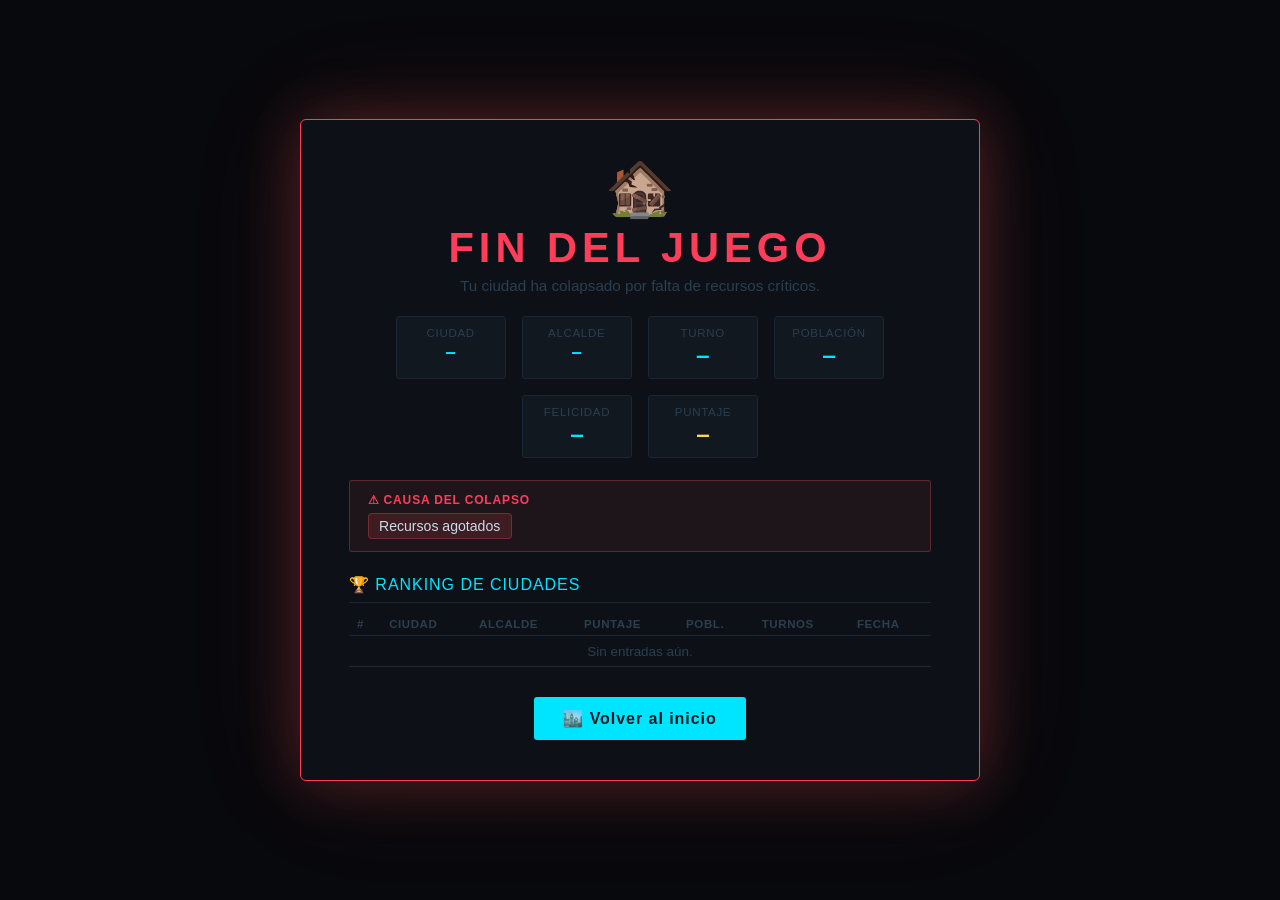
<file: city-builder/pages/game-over.html>
<!doctype html>
<html lang="es">
  <head>
    <meta charset="UTF-8" />
    <meta name="viewport" content="width=device-width, initial-scale=1.0" />
    <meta http-equiv="Content-Security-Policy" content="default-src 'self' https: data:; connect-src 'self' https: http:; script-src 'self' https:; style-src 'self' 'unsafe-inline' https:; font-src 'self' https: data:; img-src 'self' data: https:;">
    <meta name="description" content="Resumen final de tu ciudad: estadísticas, puntuación y posición en el ranking.">
    <link rel="icon" href="../assets/favicon.ico" type="image/x-icon">
    <title>Fin del Juego — City Builder</title>
    <link rel="stylesheet" href="../css/base/reset.css" />
    <link rel="stylesheet" href="../css/base/variables.css" />
    <link rel="stylesheet" href="../css/components/game-over.css" />
    <link
      href="https://fonts.googleapis.com/css?family=Rajdhani:700&display=swap"
      rel="stylesheet"
    />
    <link
      href="https://fonts.googleapis.com/css?family=Source+Sans+3:400,700&display=swap"
      rel="stylesheet"
    />
    <link
      href="https://fonts.googleapis.com/css?family=JetBrains+Mono:400,700&display=swap"
      rel="stylesheet"
    />
  </head>
  <body class="game-over-page">
    <div class="game-over-card">
      <!-- Header -->
      <div class="game-over-header">
        <span class="go-icon">🏚️</span>
        <h1>Fin del Juego</h1>
        <p class="go-subtitle">
          Tu ciudad ha colapsado por falta de recursos críticos.
        </p>
      </div>

      <!-- Stats -->
      <div class="go-stats" id="go-stats">
        <div class="go-stat">
          <span class="go-stat__label">Ciudad</span>
          <span class="go-stat__value go-stat__value--sm" id="go-city-name"
            >—</span
          >
        </div>
        <div class="go-stat">
          <span class="go-stat__label">Alcalde</span>
          <span class="go-stat__value go-stat__value--sm" id="go-mayor-name"
            >—</span
          >
        </div>
        <div class="go-stat">
          <span class="go-stat__label">Turno</span>
          <span class="go-stat__value" id="go-turn">—</span>
        </div>
        <div class="go-stat">
          <span class="go-stat__label">Población</span>
          <span class="go-stat__value" id="go-population">—</span>
        </div>
        <div class="go-stat">
          <span class="go-stat__label">Felicidad</span>
          <span class="go-stat__value" id="go-happiness">—</span>
        </div>
        <div class="go-stat">
          <span class="go-stat__label">Puntaje</span>
          <span class="go-stat__value gold" id="go-score">—</span>
        </div>
      </div>

      <!-- Causa del colapso -->
      <div class="go-cause">
        <p class="go-cause__title">⚠ Causa del colapso</p>
        <ul class="go-cause__list" id="go-causes">
          <li>Cargando...</li>
        </ul>
      </div>

      <!-- Ranking -->
      <div id="go-ranking-section">
        <p class="go-ranking-title">🏆 Ranking de ciudades</p>
        <table class="go-ranking-table">
          <thead>
            <tr>
              <th>#</th>
              <th>Ciudad</th>
              <th>Alcalde</th>
              <th>Puntaje</th>
              <th>Pobl.</th>
              <th>Turnos</th>
              <th>Fecha</th>
            </tr>
          </thead>
          <tbody id="go-ranking-body">
            <tr>
              <td colspan="7" class="go-ranking-loading">Cargando...</td>
            </tr>
          </tbody>
        </table>
      </div>

      <!-- Acciones -->
      <div class="go-actions">
        <button id="go-btn-inicio" class="go-btn go-btn--primary">
          🏙️ Volver al inicio
        </button>
      </div>
    </div>

    <script type="module" src="../js/pages/GameOverPage.js"></script>
  </body>
</html>
</file>
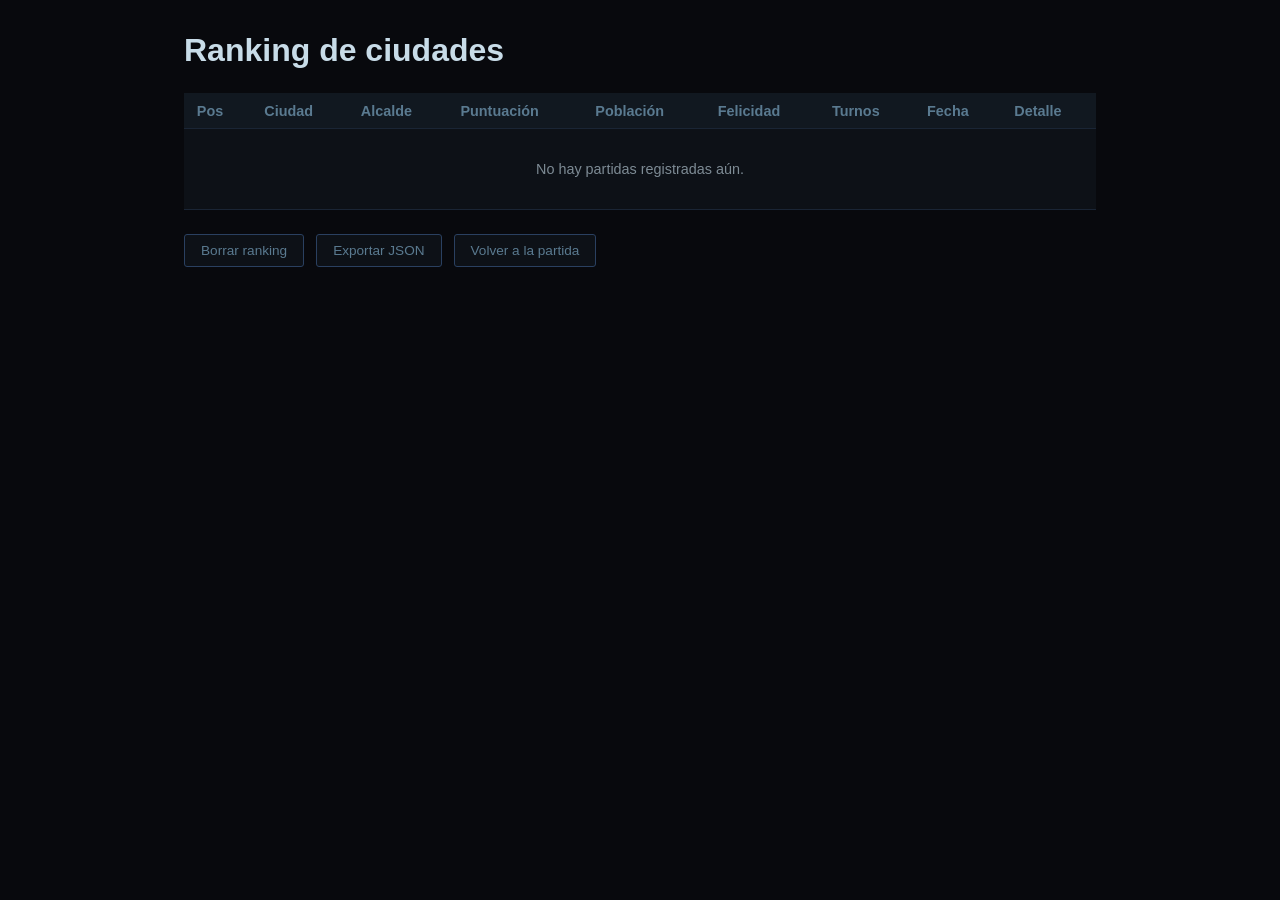
<file: city-builder/pages/ranking.html>
<!doctype html>
<html lang="es">
  <head>
    <meta charset="UTF-8" />
    <meta name="viewport" content="width=device-width, initial-scale=1.0" />
    <meta http-equiv="Content-Security-Policy" content="default-src 'self' https: data:; connect-src 'self' https: http:; script-src 'self' https:; style-src 'self' 'unsafe-inline' https:; font-src 'self' https: data:; img-src 'self' data: https:;">
    <meta name="description" content="Ranking de las mejores ciudades construidas en City Builder.">
    <link rel="icon" href="../assets/favicon.ico" type="image/x-icon">
    <title>Ranking | City Builder</title>
    <link rel="stylesheet" href="../css/base/reset.css" />
    <link rel="stylesheet" href="../css/base/variables.css" />
    <link rel="stylesheet" href="../css/pages/ranking.css" />
    <link rel="stylesheet" href="../css/components/ranking-modal.css" />
    <link
      href="https://fonts.googleapis.com/css?family=Rajdhani:700&display=swap"
      rel="stylesheet"
    />
    <link
      href="https://fonts.googleapis.com/css?family=Source+Sans+3:400,700&display=swap"
      rel="stylesheet"
    />
    <link
      href="https://fonts.googleapis.com/css?family=JetBrains+Mono:400,700&display=swap"
      rel="stylesheet"
    />
  </head>
  <body>
    <main>
      <h1>Ranking de ciudades</h1>
      <table id="ranking-table">
        <thead>
          <tr>
            <th>Pos</th>
            <th>Ciudad</th>
            <th>Alcalde</th>
            <th>Puntuación</th>
            <th>Población</th>
            <th>Felicidad</th>
            <th>Turnos</th>
            <th>Fecha</th>
            <th>Detalle</th>
          </tr>
        </thead>
        <tbody></tbody>
      </table>
      <div
        id="ranking-current-info"
        class="ranking-current-info ranking-current-info--hidden"
      ></div>
      <div class="ranking-actions">
        <button id="btn-reset-ranking">Borrar ranking</button>
        <button id="btn-export-ranking">Exportar JSON</button>
        <button id="btn-back">Volver a la partida</button>
      </div>
    </main>
    <script type="module" src="../js/pages/ranking-page.js"></script>
  </body>
</html>
</file>
<file: city-builder/css/base/variables.css>
/* ============================================================
   VARIABLES  —  Estética retro-moderna urbana
   Paleta: negro profundo + cian eléctrico + ámbar neón
   Tipografía: Orbitron (display) + Rajdhani (UI) + Share Tech Mono
   Inspiración: consolas de control urbano, CRT, neón de ciudad
============================================================ */

@import url('https://fonts.googleapis.com/css2?family=Share+Tech+Mono&family=Rajdhani:wght@400;600;700&family=Orbitron:wght@700;900&display=swap');

:root {

  /* ── Paleta base ──────────────────────────────────────────── */
  --color-bg:          #08090d;
  --color-surface:     #0d1117;
  --color-surface-2:   #111820;
  --color-surface-3:   #161e28;
  --color-border:      #1a2535;
  --color-border-lit:  #2a4060;

  /* ── Textos ───────────────────────────────────────────────── */
  --color-text:        #c8dce8;
  --color-text-dim:    #5a7a90;
  --color-text-muted:  #2a3f50;

  /* ── Acentos neón ─────────────────────────────────────────── */
  --color-accent:      #00e5ff;
  --color-accent-dim:  rgba(0,229,255,0.10);
  --color-accent-glow: rgba(0,229,255,0.40);
  --color-amber:       #ffb300;
  --color-amber-dim:   rgba(255,179,0,0.10);
  --color-amber-glow:  rgba(255,179,0,0.45);
  --color-green:       #00ff88;
  --color-green-dim:   rgba(0,255,136,0.08);
  --color-green-glow:  rgba(0,255,136,0.38);

  /* ── Semánticos ───────────────────────────────────────────── */
  --color-success:  #00c97a;
  --color-warning:  #ffb300;
  --color-danger:   #ff3d5a;
  --color-gold:     #ffd740;

  /* ── Recursos ─────────────────────────────────────────────── */
  --color-money:       #00c97a;
  --color-electricity: #ffb300;
  --color-water:       #00e5ff;
  --color-food:        #76ff60;

  /* ── Edificios ────────────────────────────────────────────── */
  --color-building-residential: #64dd17;
  --color-building-commercial:  #00b0ff;
  --color-building-industrial:  #ff6d00;
  --color-building-service:     #e040fb;
  --color-building-utility:     #ffb300;
  --color-building-park:        #69f0ae;
  --color-road:                 #546e7a;

  /* ── Tipografía ───────────────────────────────────────────── */
  --font-display: 'Orbitron', monospace;
  --font-ui:      'Rajdhani', sans-serif;
  --font-mono:    'Share Tech Mono', monospace;

  /* ── Glows ────────────────────────────────────────────────── */
  --glow-accent: 0 0 6px var(--color-accent-glow), 0 0 20px rgba(0,229,255,0.12);
  --glow-amber:  0 0 6px var(--color-amber-glow),  0 0 20px rgba(255,179,0,0.12);
  --glow-green:  0 0 6px var(--color-green-glow),  0 0 20px rgba(0,255,136,0.10);
  --glow-danger: 0 0 6px rgba(255,61,90,0.55),     0 0 18px rgba(255,61,90,0.18);

  /* ── Radios ───────────────────────────────────────────────── */
  --border-radius:    3px;
  --border-radius-lg: 6px;

  /* ── Transiciones ─────────────────────────────────────────── */
  --transition-fast: 0.12s ease;
  --transition-med:  0.25s ease;
}
</file>
<file: city-builder/css/components/game-over.css>
/* ── Game Over — página dedicada ─────────────────────────────────────────── */

.game-over-page {
  min-height: 100vh;
  display: flex;
  align-items: center;
  justify-content: center;
  background: var(--color-bg);
  padding: 2rem 1rem;
}

.game-over-card {
  background: var(--color-surface);
  border: 1px solid var(--color-danger);
  border-radius: var(--border-radius-lg);
  padding: 2.5rem 3rem;
  max-width: 680px;
  width: 100%;
  max-height: 90vh;
  overflow-y: auto;
  display: flex;
  flex-direction: column;
  gap: 1.4rem;
  box-shadow:
    0 0 60px rgba(239, 83, 80, 0.3),
    0 0 120px rgba(239, 83, 80, 0.1);
  animation: go-card-in 0.45s cubic-bezier(0.22, 1, 0.36, 1) both;
}

@keyframes go-card-in {
  from {
    transform: translateY(32px) scale(0.96);
    opacity: 0;
  }
  to {
    transform: translateY(0) scale(1);
    opacity: 1;
  }
}

/* ── Header ── */
.game-over-header {
  text-align: center;
}

.game-over-header .go-icon {
  font-size: 3.5rem;
  line-height: 1;
  display: block;
  margin-bottom: 0.5rem;
  animation: go-pulse 1.6s ease-in-out infinite;
}

@keyframes go-pulse {
  0%,
  100% {
    filter: drop-shadow(0 0 4px rgba(239, 83, 80, 0.4));
  }
  50% {
    filter: drop-shadow(0 0 14px rgba(239, 83, 80, 0.9));
  }
}

.game-over-header h1 {
  font-family: var(--font-ui);
  font-size: 2.6rem;
  letter-spacing: 0.12em;
  color: var(--color-danger);
  margin: 0 0 0.3rem;
  text-transform: uppercase;
}

.game-over-header .go-subtitle {
  font-size: 0.95rem;
  color: var(--color-text-muted);
  margin: 0;
}

/* ── Stats ── */
.go-stats {
  display: flex;
  gap: 1rem;
  justify-content: center;
  flex-wrap: wrap;
}

.go-stat {
  background: var(--color-surface-2);
  border: 1px solid var(--color-border);
  border-radius: var(--border-radius);
  padding: 0.65rem 1.1rem;
  text-align: center;
  min-width: 110px;
}

.go-stat__label {
  font-size: 0.72rem;
  text-transform: uppercase;
  letter-spacing: 0.06em;
  color: var(--color-text-muted);
  display: block;
  margin-bottom: 0.25rem;
}

.go-stat__value {
  font-family: var(--font-mono);
  font-size: 1.25rem;
  font-weight: 700;
  color: var(--color-accent);
}

.go-stat__value--sm {
  font-size: 0.95rem;
}
.go-stat__value.danger {
  color: var(--color-danger);
}
.go-stat__value.gold {
  color: var(--color-gold);
}

/* ── Causa ── */
.go-cause {
  background: rgba(239, 83, 80, 0.08);
  border: 1px solid rgba(239, 83, 80, 0.3);
  border-radius: var(--border-radius);
  padding: 0.75rem 1.1rem;
}

.go-cause__title {
  font-size: 0.75rem;
  text-transform: uppercase;
  letter-spacing: 0.07em;
  color: var(--color-danger);
  margin: 0 0 0.4rem;
  font-weight: 700;
}

.go-cause__list {
  list-style: none;
  margin: 0;
  padding: 0;
  display: flex;
  flex-wrap: wrap;
  gap: 0.4rem;
}

.go-cause__list li {
  background: rgba(239, 83, 80, 0.15);
  border: 1px solid rgba(239, 83, 80, 0.3);
  border-radius: 4px;
  padding: 0.25rem 0.65rem;
  font-size: 0.88rem;
  color: var(--color-text);
}

/* ── Ranking ── */
.go-ranking-title {
  font-family: var(--font-ui);
  font-size: 1rem;
  letter-spacing: 0.06em;
  color: var(--color-accent);
  text-transform: uppercase;
  margin: 0 0 0.6rem;
  border-bottom: 1px solid var(--color-border);
  padding-bottom: 0.5rem;
}

.go-ranking-loading {
  text-align: center;
  color: var(--color-text-muted);
}

.go-ranking-table {
  width: 100%;
  border-collapse: collapse;
  font-size: 0.84rem;
}

.go-ranking-table th {
  text-align: left;
  padding: 0.35rem 0.5rem;
  color: var(--color-text-muted);
  font-size: 0.72rem;
  text-transform: uppercase;
  letter-spacing: 0.05em;
  border-bottom: 1px solid var(--color-border);
}

.go-ranking-table td {
  padding: 0.45rem 0.5rem;
  border-bottom: 1px solid rgba(46, 68, 96, 0.5);
  color: var(--color-text);
}

.go-ranking-table tr.go-current td {
  background: rgba(79, 195, 247, 0.08);
  color: var(--color-accent);
  font-weight: 700;
}

.go-rank-pos {
  font-family: var(--font-mono);
  font-weight: 700;
  color: var(--color-text-muted);
}
.go-rank-pos.top1 {
  color: #ffd700;
}
.go-rank-pos.top2 {
  color: #c0c0c0;
}
.go-rank-pos.top3 {
  color: #cd7f32;
}

/* ── Acciones ── */
.go-actions {
  display: flex;
  justify-content: center;
  gap: 1rem;
  flex-wrap: wrap;
  margin-top: 0.5rem;
}

.go-btn {
  padding: 0.75rem 1.8rem;
  border-radius: var(--border-radius);
  font-family: var(--font-ui);
  font-size: 1rem;
  letter-spacing: 0.06em;
  font-weight: 700;
  cursor: pointer;
  border: none;
  transition:
    filter 0.15s ease,
    transform 0.15s ease;
}

.go-btn:hover {
  filter: brightness(1.15);
  transform: translateY(-2px);
}
.go-btn:active {
  filter: brightness(0.95);
  transform: translateY(0);
}

.go-btn--primary {
  background: var(--color-accent);
  color: #0f1923;
}
</file>
<file: city-builder/css/pages/ranking.css>
/* ── Ranking Page ─────────────────────────────────────────────────────────── */

body,
html {
  min-height: 100vh;
  background: var(--color-bg);
  margin: 0;
  padding: 0;
}

main {
  max-width: 960px;
  margin: 0 auto;
  padding: 2rem 1.5rem;
}

h1 {
  margin-bottom: 1.5rem;
  font-family: var(--font-ui, "Rajdhani", sans-serif);
  font-size: 2rem;
  color: var(--color-text);
}

/* ── Tabla principal ─────────────────────────────────────────────────────── */

#ranking-table {
  width: 100%;
  border-collapse: collapse;
  background: var(--color-surface);
}

#ranking-table th,
#ranking-table td {
  padding: 0.6rem 0.8rem;
  text-align: left;
  border-bottom: 1px solid var(--color-border);
  font-size: 0.9rem;
  color: var(--color-text);
}

#ranking-table th {
  font-weight: 700;
  background: var(--color-surface-2);
  color: var(--color-text-dim);
}

#ranking-table tr:hover td {
  background: var(--color-surface-3);
}

#ranking-table .ranking-row--current td {
  background: var(--color-accent-dim);
}

#ranking-table .ranking-empty {
  text-align: center;
  padding: 2rem;
  opacity: 0.6;
}

/* ── Ciudad actual fuera del top 10 ──────────────────────────────────────── */

.ranking-current-info {
  margin-top: 1rem;
  padding: 0.75rem 1rem;
  border: 1px solid var(--color-border);
  background: var(--color-surface);
  font-size: 0.9rem;
  color: var(--color-text);
}

.ranking-current-info--hidden {
  display: none;
}

/* ── Botones de acción ───────────────────────────────────────────────────── */

.ranking-actions {
  margin-top: 1.5rem;
  display: flex;
  gap: 0.75rem;
  flex-wrap: wrap;
}

.ranking-actions button,
.btn-detail {
  padding: 0.5rem 1rem;
  border: 1px solid var(--color-border-lit);
  background: var(--color-surface);
  color: var(--color-text-dim);
  cursor: pointer;
  font-size: 0.85rem;
  border-radius: 3px;
  transition: border-color var(--transition-fast), color var(--transition-fast);
}

.ranking-actions button:hover,
.btn-detail:hover {
  border-color: var(--color-accent);
  color: var(--color-accent);
  background: var(--color-accent-dim);
}

/* ── Modal de detalle ────────────────────────────────────────────────────── */

.detail-overlay {
  position: fixed;
  inset: 0;
  background: rgba(0, 0, 0, 0.55);
  display: flex;
  align-items: center;
  justify-content: center;
  z-index: var(--z-modal);
}

.detail-modal {
  background: var(--color-surface);
  width: 100%;
  max-width: 460px;
  max-height: 90vh;
  overflow-y: auto;
  border: 1px solid var(--color-border);
  border-radius: var(--border-radius);
  display: flex;
  flex-direction: column;
}

.detail-modal__header {
  display: flex;
  align-items: center;
  justify-content: space-between;
  padding: 1rem 1.25rem 0.75rem;
  border-bottom: 1px solid var(--color-border);
}

.detail-modal__header h2 {
  font-size: 1.1rem;
  font-family: var(--font-ui, "Rajdhani", sans-serif);
  margin: 0;
  color: var(--color-text);
}

.detail-modal__close {
  background: none;
  border: none;
  font-size: 1.4rem;
  cursor: pointer;
  line-height: 1;
  padding: 0 0.25rem;
  color: var(--color-text-dim);
  transition: color var(--transition-fast);
}

.detail-modal__close:hover {
  color: var(--color-accent);
}

.detail-modal__body {
  padding: 1rem 1.25rem 1.5rem;
}

/* ── Contenido del desglose ──────────────────────────────────────────────── */

.detail-table {
  width: 100%;
  border-collapse: collapse;
  margin-bottom: 1rem;
  font-size: 0.9rem;
}

.detail-table td {
  padding: 0.4rem 0.25rem;
  border-bottom: 1px solid var(--color-border);
  color: var(--color-text);
}

.detail-table td:last-child {
  text-align: right;
}

.detail-section-label {
  font-weight: 700;
  font-size: 0.85rem;
  margin: 0.75rem 0 0.3rem;
  text-transform: uppercase;
  letter-spacing: 0.04em;
  color: var(--color-text-muted);
}

.detail-list {
  margin: 0 0 0.5rem 1.2rem;
  padding: 0;
  font-size: 0.88rem;
  color: var(--color-text);
}

.detail-list li {
  margin-bottom: 0.2rem;
}

.detail-hr {
  border: none;
  border-top: 1px solid var(--color-border);
  margin: 1rem 0 0.75rem;
}

.detail-total {
  font-size: 1rem;
  text-align: right;
  margin: 0;
  color: var(--color-amber);
}

.detail-note {
  font-size: 0.8rem;
  opacity: 0.55;
  margin: 0 0 1rem;
  font-style: italic;
  color: var(--color-text-dim);
}
</file>
<file: city-builder/css/components/ranking-modal.css>
/* ============================================================
   RANKING MODAL  —  Tabla de ranking estilo leaderboard retro
============================================================ */

.ranking-table {
  width: 100%;
  border-collapse: collapse;
  font-family: var(--font-mono);
  font-size: 0.72rem;
}

.ranking-table th {
  padding: 0.4rem 0.6rem;
  text-align: left;
  border-bottom: 1px solid var(--color-border-lit);
  color: var(--color-accent);
  font-size: 0.6rem;
  letter-spacing: 0.1em;
  text-transform: uppercase;
  font-weight: 400;
}

.ranking-table td {
  padding: 0.4rem 0.6rem;
  border-bottom: 1px solid var(--color-border);
  color: var(--color-text);
}

.ranking-table tr:hover td {
  background: var(--color-accent-dim);
}

.ranking-table .ranking-row--current td {
  background: rgba(0,229,255,0.05);
  color: var(--color-accent);
}

.ranking-current-info {
  margin-top: 0.75rem;
  padding: 0.5rem 0.65rem;
  border: 1px solid var(--color-border);
  font-family: var(--font-mono);
  font-size: 0.7rem;
  color: var(--color-text-dim);
  border-radius: var(--border-radius);
  background: var(--color-surface-3);
}

/* ── Botón detalle ────────────────────────────────────────── */
.btn-detail {
  padding: 0.2rem 0.55rem;
  border: 1px solid var(--color-border-lit);
  background: transparent;
  cursor: pointer;
  font-family: var(--font-mono);
  font-size: 0.6rem;
  letter-spacing: 0.06em;
  color: var(--color-text-dim);
  border-radius: 2px;
  transition: all var(--transition-fast);
}

.btn-detail:hover {
  border-color: var(--color-accent);
  color: var(--color-accent);
  background: var(--color-accent-dim);
}

/* ── Modal de detalle ─────────────────────────────────────── */
.detail-overlay {
  position: fixed;
  inset: 0;
  background: rgba(8,9,13,0.7);
  display: flex;
  align-items: center;
  justify-content: center;
  z-index: var(--z-detail);
  backdrop-filter: blur(2px);
}

.detail-modal {
  background: var(--color-surface);
  border: 1px solid var(--color-border-lit);
  width: 100%;
  max-width: 420px;
  max-height: 85vh;
  overflow-y: auto;
  border-radius: var(--border-radius-lg);
  display: flex;
  flex-direction: column;
  box-shadow: 0 0 40px rgba(0,0,0,0.6);
}

.detail-modal__header {
  display: flex;
  align-items: center;
  justify-content: space-between;
  padding: 0.8rem 1rem 0.65rem;
  border-bottom: 1px solid var(--color-border);
}

.detail-modal__header h2 {
  font-family: var(--font-display);
  font-size: 0.75rem;
  letter-spacing: 0.1em;
  text-transform: uppercase;
  color: var(--color-accent);
  text-shadow: var(--glow-accent);
}

.detail-modal__close {
  background: none;
  border: 1px solid transparent;
  border-radius: 2px;
  font-family: var(--font-mono);
  font-size: 1rem;
  cursor: pointer;
  color: var(--color-text-dim);
  padding: 0.05rem 0.3rem;
  transition: all var(--transition-fast);
}

.detail-modal__close:hover {
  color: var(--color-danger);
  border-color: var(--color-danger);
}

.detail-modal__body {
  padding: 0.85rem 1rem 1.2rem;
}

.detail-table {
  width: 100%;
  border-collapse: collapse;
  font-family: var(--font-mono);
  font-size: 0.7rem;
  margin-bottom: 0.8rem;
}

.detail-table td {
  padding: 0.3rem 0.2rem;
  border-bottom: 1px solid var(--color-border);
  color: var(--color-text);
}

.detail-table td:last-child {
  text-align: right;
  color: var(--color-accent);
}

.detail-section-label {
  font-family: var(--font-mono);
  font-size: 0.6rem;
  margin: 0.6rem 0 0.2rem;
  text-transform: uppercase;
  letter-spacing: 0.1em;
  color: var(--color-amber);
}

.detail-list {
  margin: 0 0 0.4rem 1rem;
  padding: 0;
  font-family: var(--font-mono);
  font-size: 0.68rem;
  color: var(--color-text-dim);
}

.detail-list li { margin-bottom: 0.12rem; }

.detail-hr {
  border: none;
  border-top: 1px solid var(--color-border);
  margin: 0.7rem 0 0.5rem;
}

.detail-total {
  font-family: var(--font-mono);
  font-size: 0.82rem;
  text-align: right;
  color: var(--color-gold);
  margin: 0;
}

.detail-note {
  font-family: var(--font-mono);
  font-size: 0.62rem;
  opacity: 0.45;
  margin: 0 0 0.8rem;
  font-style: italic;
  color: var(--color-text-dim);
}
</file>
